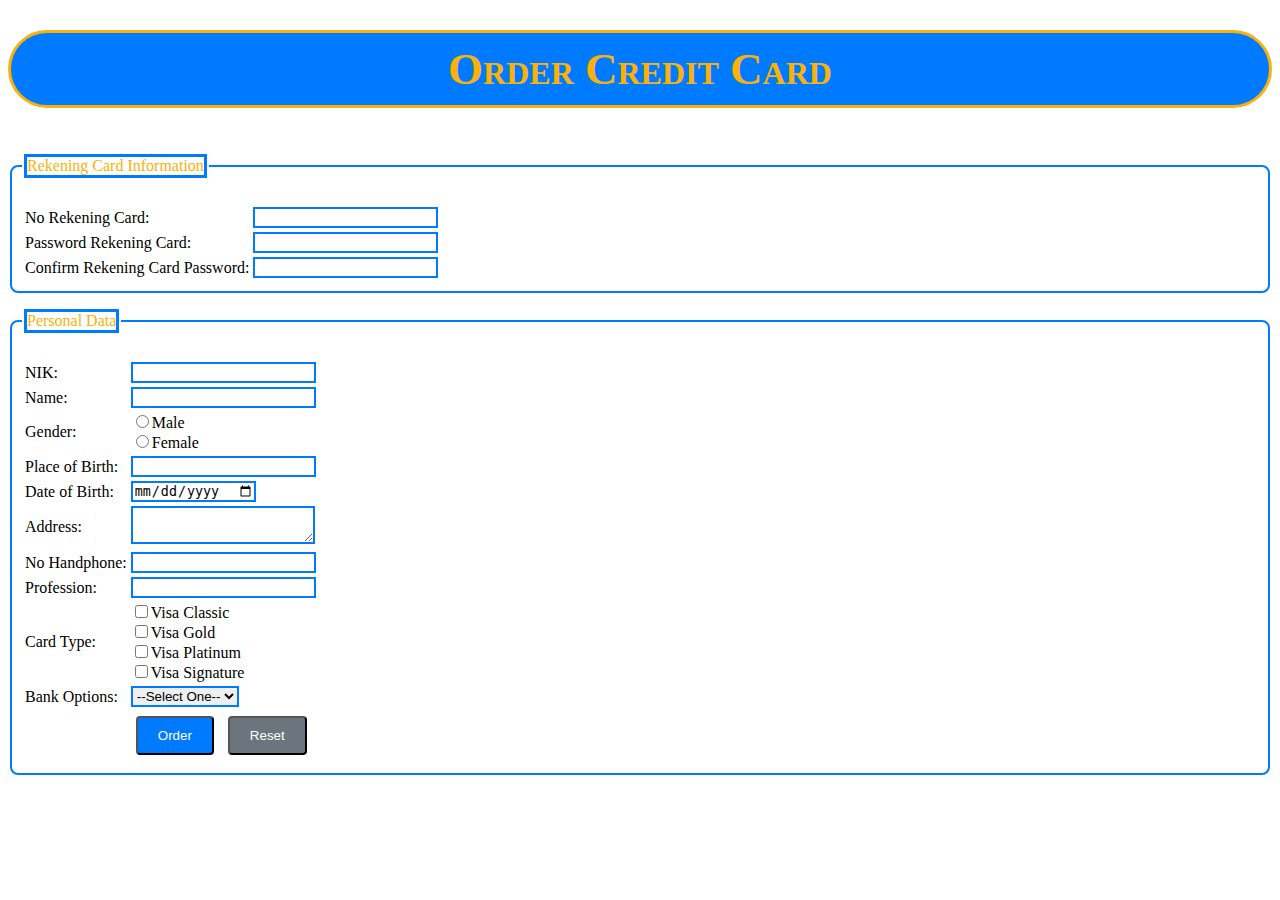
<file: Tugas 3/tugas 1/Tugas 2/index2.html>
<!DOCTYPE html>
<html>
<head>
    <meta charset="UTF-8" />
    <meta name="viewport" content="width=device=width">
    <form action="#">
        <title>Tugas 2 </title>
<link rel="stylesheet" href="custum2.css">
          <h1 style="text-align: center;">Order Credit Card</h1>
          
          <form action="#">
              <fieldset>
                  <legend><p class="one">Rekening Card Information</p></legend>
                  <table>
                      <tr>
                          <td><label for="no-card">No Rekening Card:</label></td>
                          <td><input type="text" id="no-card" name="no-card"></td>
                      </tr>
                      <tr>
                          <td><label for="pass">Password Rekening Card:</label></td>
                          <td><input type="password" id="pass" name="password"></td>
                      </tr>
                      <tr>
                          <td><label for="confirm-pass">Confirm Rekening Card Password:</label></td>
                          <td><input type="password" id="confirm-pass" name="confirm-password"></td>
                      </tr>
                  </table>
              </fieldset>
          </form>
      
          <form action="#">
              <fieldset>
                  <legend><p class="two">Personal Data</p></legend>
                  <table>
                      <tr>
                          <td><label for="nik">NIK:</label></td>
                          <td><input type="text" id="nik" name="nik"></td>
                      </tr>
                      <tr>
                          <td><label for="username">Name:</label></td>
                          <td><input type="text" id="username" name="username"></td>
                      </tr>
                      <tr>
                          <td>Gender:</td>
                          <td>
                              <input type="radio" id="ml" name="gender" value="Male"><label for="ml">Male</label><br>
                              <input type="radio" id="fl" name="gender" value="Female"><label for="fl">Female</label><br>
                          </td>
                      </tr>
                      <tr>
                          <td><label for="place">Place of Birth:</label></td>
                          <td><input type="text" id="place" name="place"></td>
                      </tr>
                      <tr>
                          <td><label for="dob">Date of Birth:</label></td>
                          <td><input type="date" id="dob" name="dob"></td>
                      </tr>
                      <tr>
                          <td><label for="address">Address:</label></td>
                          <td><textarea id="address" name="address" rows="2" cols="20"></textarea></td>
                      </tr>
                      <tr>
                          <td><label for="phone">No Handphone:</label></td>
                          <td><input type="text" id="phone" name="phone"></td>
                      </tr>
                      <tr>
                          <td><label for="work">Profession:</label></td>
                          <td><input type="text" id="work" name="work"></td>
                      </tr>
                      <tr>
                          <td>Card Type:</td>
                          <td>
                              <input type="checkbox" id="Classic" name="card" value="Classic"><label for="Classic">Visa Classic</label><br>
                              <input type="checkbox" id="gold" name="card" value="Gold"><label for="gold">Visa Gold</label><br>
                              <input type="checkbox" id="platinum" name="card" value="Platinum"><label for="platinum">Visa Platinum</label><br>
                              <input type="checkbox" id="Signature" name="card" value="Signature"><label for="Signature">Visa Signature </label><br>
                          </td>
                      </tr>
                      <tr>
                          <td>Bank Options:</td>
                          <td>
                              <select id="bank" name="bank">
                                  <option value="#">--Select One--</option>
                                  <option value="1">Bank 1</option>
                                  <option value="2">Bank 2</option>
                                  <option value="3">Bank 3</option>
                                  <option value="4">Bank 4</option>
                                  <option value="5">Bank 5</option>
                              </select>
                          </td>
                      </tr>
                      <tr>
                          <td></td>
                          <td>
                              <button type="submit">Order</button>
                              <button type="reset">Reset</button>
                          </td>
                      </tr>
                  </table>
              </fieldset>
          </form>
      </body>
      </html>
</file>
<file: Tugas 3/tugas 1/Tugas 2/custum2.css>
h1 {
  border-style: solid;
color: #fbb109;
background-color: #007bff; 
padding: 10px;
border-radius: 50px;
margin-bottom: 30px;
text-align: center;
font-variant: small-caps;
font-family: 'Times New Roman', Times, serif;
font-size: 45px;

}
p.one,p.two {
border-style: solid;
border-color: #007bff;
color: #fbb109; 
}

fieldset {
border: 2px solid #007bff;
padding: 10px;
border-radius: 8px;
}
input[type="text"],
input[type="date"],
input[type="password"],
textarea,
select 
{
border: 2px solid #007bff;
}
button 
{
background-color: #007bff;
color: #fff;
padding: 10px 20px;
margin: 5px;
border-radius: 4px;

}

button[type="reset"] {
background-color: #6c757d;
}
</file>
